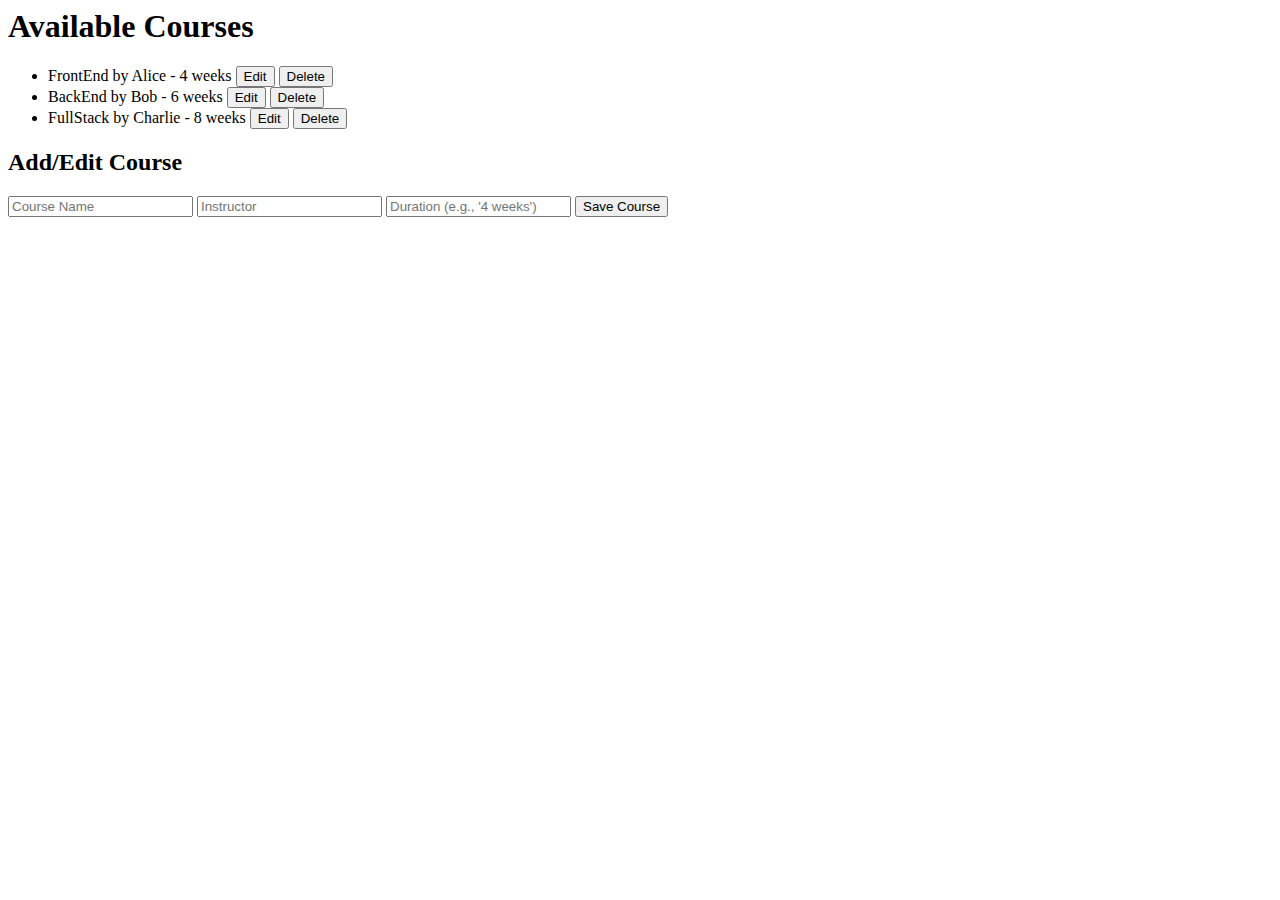
<file: javascript/demos/ArrayOfObject/index.html>
<html>

<head>

</head>

<body>
    <h1>Available Courses</h1>
    <ul id="courseList">

    </ul>

    <h2>Add/Edit Course</h2>
    <input type="hidden" id="courseIndex" value="-1">
    <input type="text" id="courseName" placeholder="Course Name">
    <input type="text" id="courseInstructor" placeholder="Instructor">
    <input type="text" id="courseDuration" placeholder="Duration (e.g., '4 weeks')">
    
    <button onclick="addOrUpdateCourse()">Save Course</button>

   

    <script src="script.js"></script>
</body>

</html>
</file>
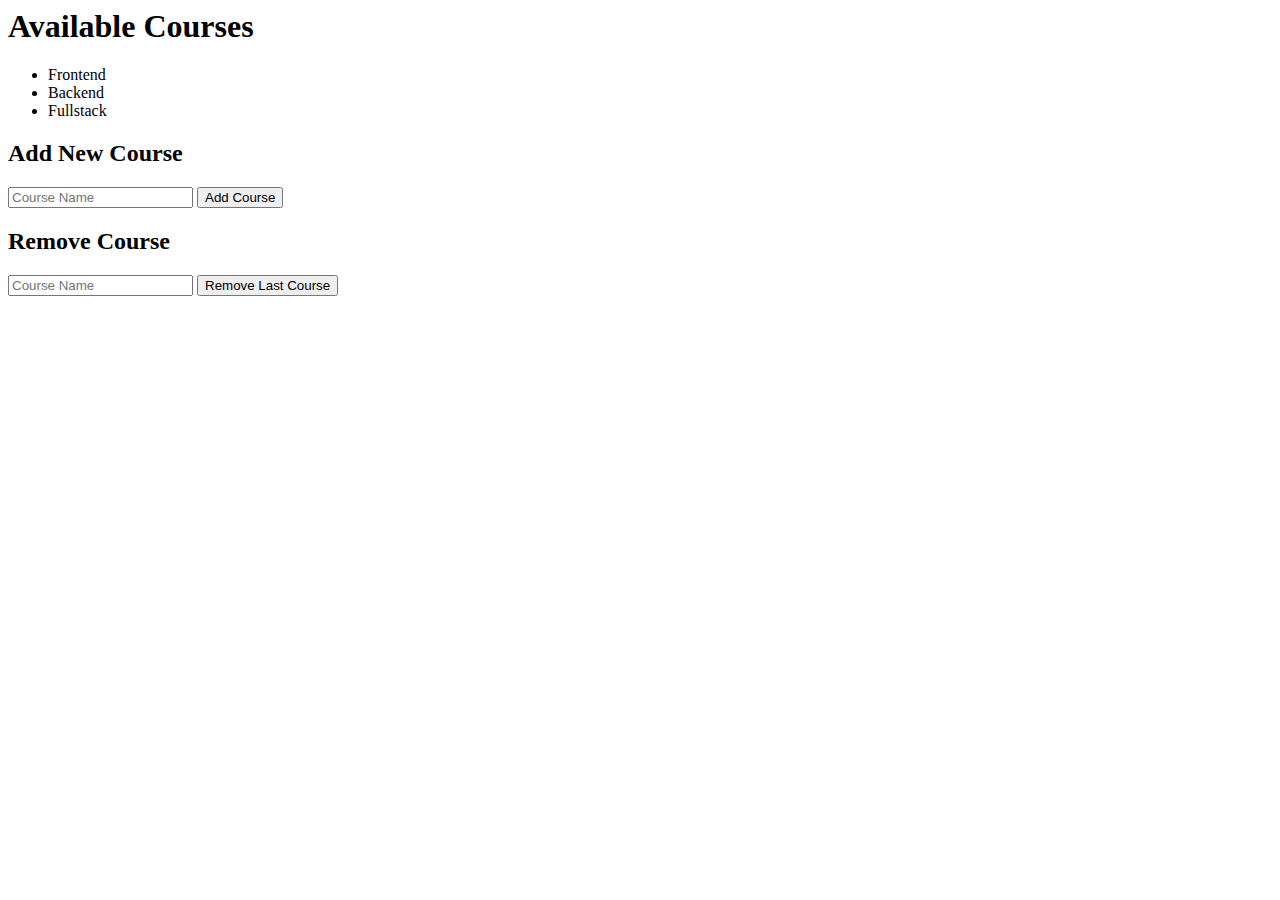
<file: javascript/demos/Arrays/index.html>
<html>

<head>

</head>

<body>
    <h1>Available Courses</h1>
    <ul id="courseList">

    </ul>
    <h2>Add New Course</h2>
    <input type="text" id="newName" placeholder="Course Name">
    <button onclick="addCourse()">Add Course</button>

    <h2>Remove Course</h2>
    <input type="text" id="removeName" placeholder="Course Name">
    <button onclick="removeCourse()">Remove Last Course</button>
    <script src="script.js"></script>
</body>

</html>
</file>
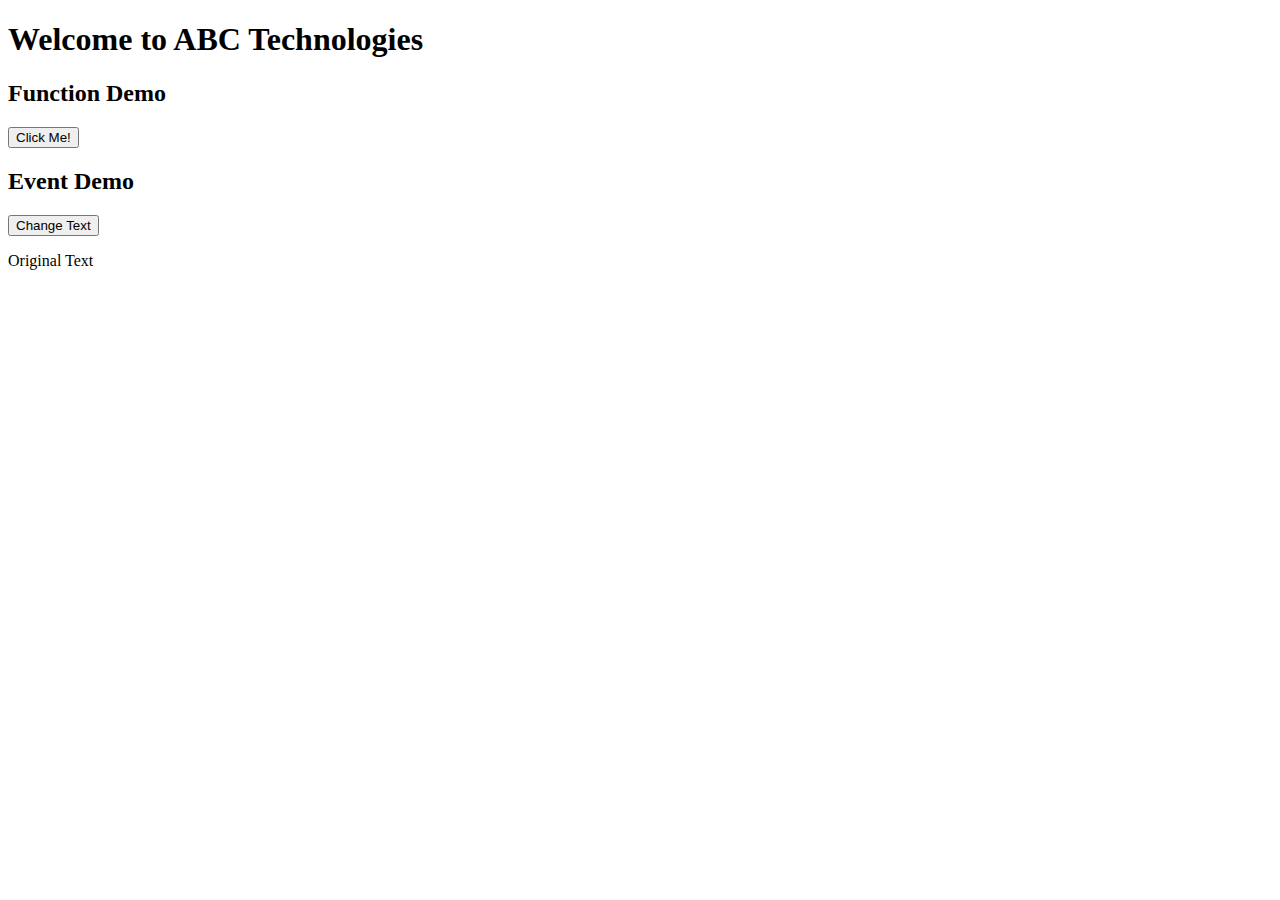
<file: javascript/demos/EventListener/index.html>
<!DOCTYPE html>
<html>
<head>
    <title>JavaScript Functions and Events</title>
    <script defer src="script.js"></script>
</head>
<body>
    <h1>Welcome to ABC Technologies</h1>

    <h2>Function Demo</h2>
    <button id="greetButton">Click Me!</button>
    <p id="greeting"></p>

    <h2>Event Demo</h2>
    <button id="changeTextButton">Change Text</button>
    <p id="textParagraph">Original Text</p>
</body>
</html>
</file>
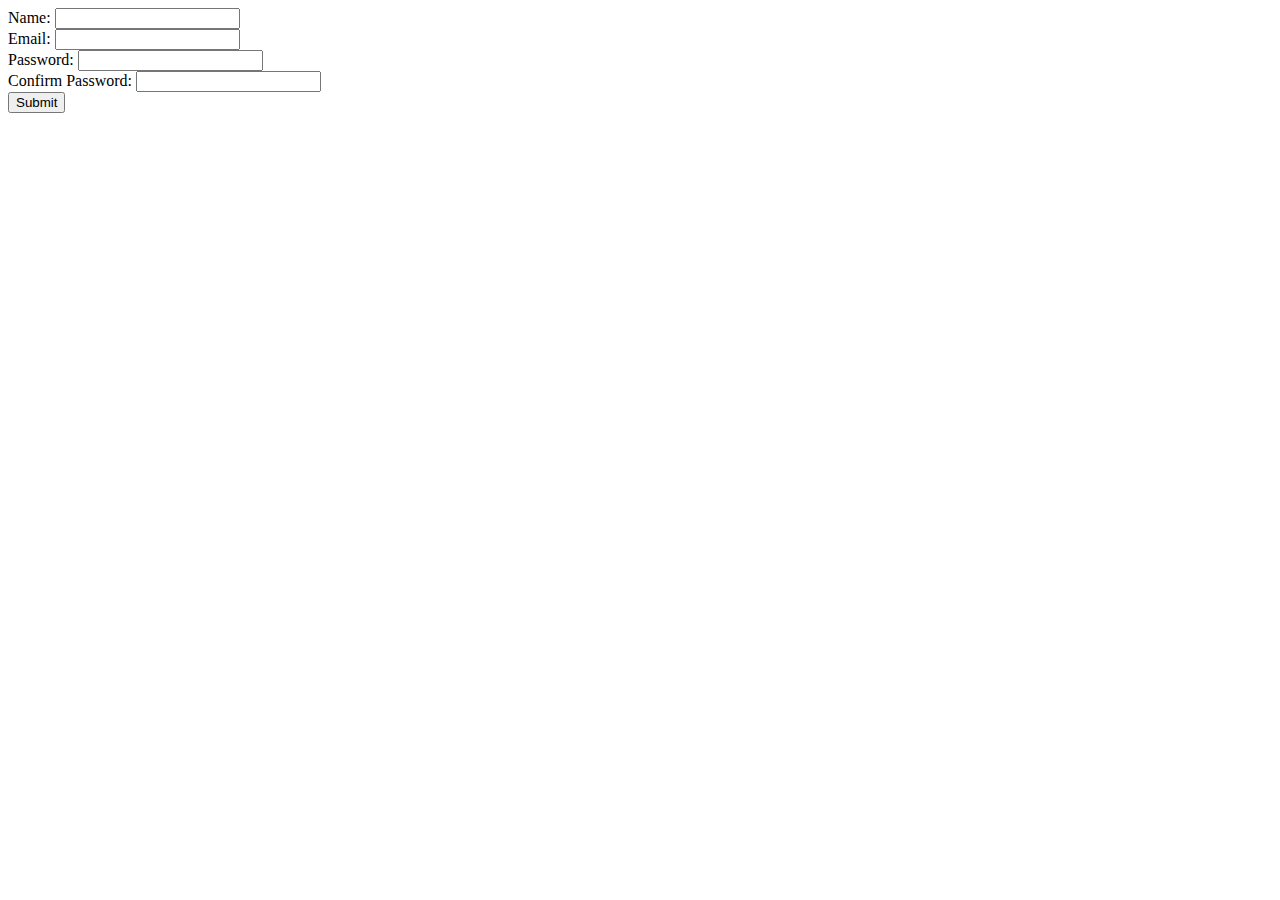
<file: javascript/demos/Validation/index.html>
<html>

<body>

    <form id="myForm">
        Name: <input type="text" id="name" /><br />
        Email: <input type="text" id="email" /><br />
        Password: <input type="password" id="password" /><br />
        Confirm Password: <input type="password" id="confirmPassword" /><br />
        <button type="submit">Submit</button>
        <p id="errorMessage" style="color: red;"></p>
    </form>

    <script src="script.js"></script>
</body>

</html>
</file>
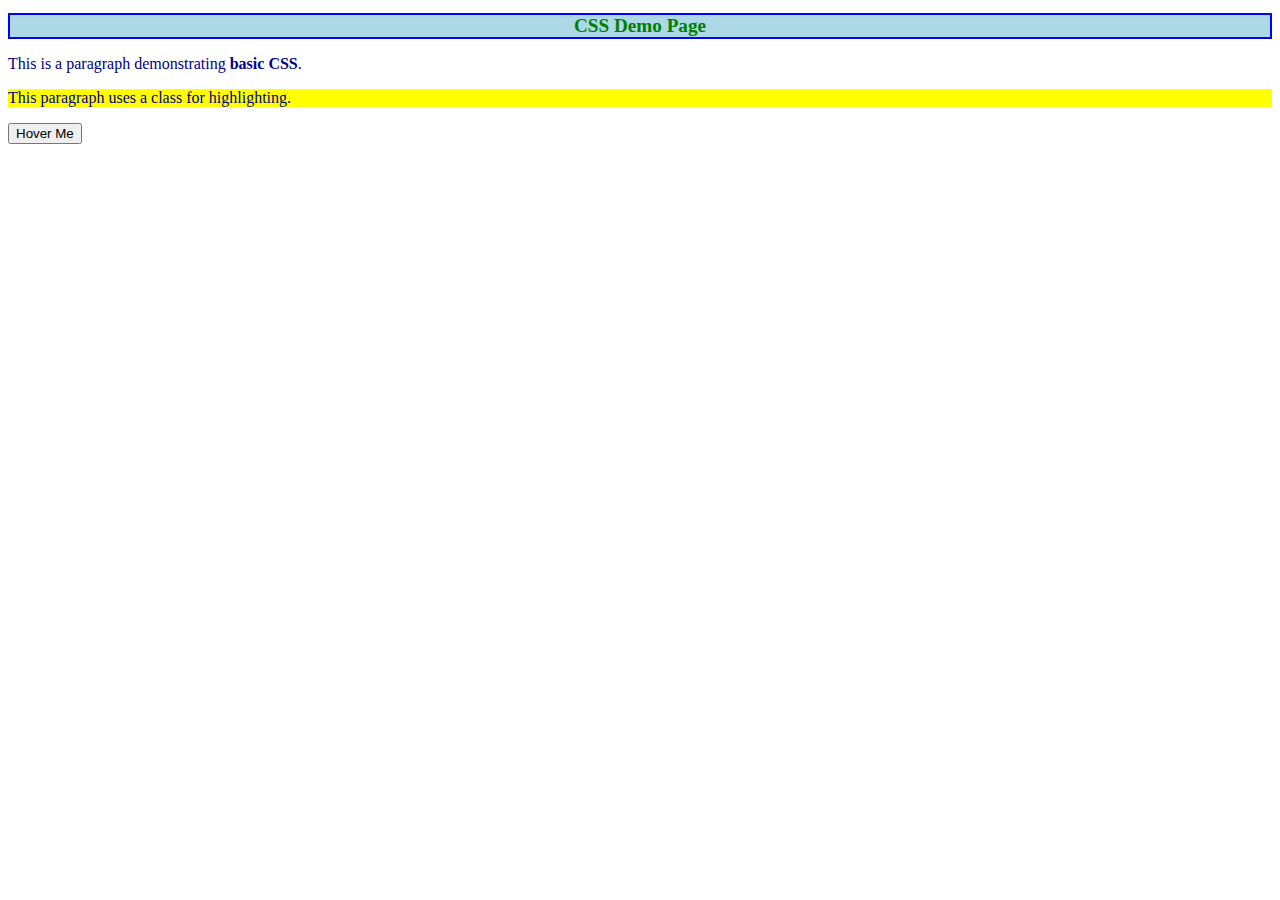
<file: demos/css.html>
<!DOCTYPE html>
<html lang="en">
<head>
    <meta charset="UTF-8">
    <meta name="viewport" content="width=device-width, initial-scale=1.0">
    <title>CSS Demo</title>
    <style>
        p { color: darkblue; }
        .highlight { background-color: yellow; }
        #main-header { text-align: center; color: green; background-color: lightblue}
        .class2{
            font-size: larger;
        }
        h1{
            color:red;
            border: 2px solid blue;
        }
        button:hover { background-color: black; color: white; }
    </style>
    <link rel="stylesheet" href="demo-styles.css">
</head>
<body class="style1">
    <h1 id="main-header" class="highlight class2" >CSS Demo Page</h1>
    <p>This is a paragraph demonstrating <strong>basic CSS</strong>.</p>
    <p class="highlight">This paragraph uses a class for highlighting.</p>
    <button>Hover Me</button>
</body>
</html>
</file>
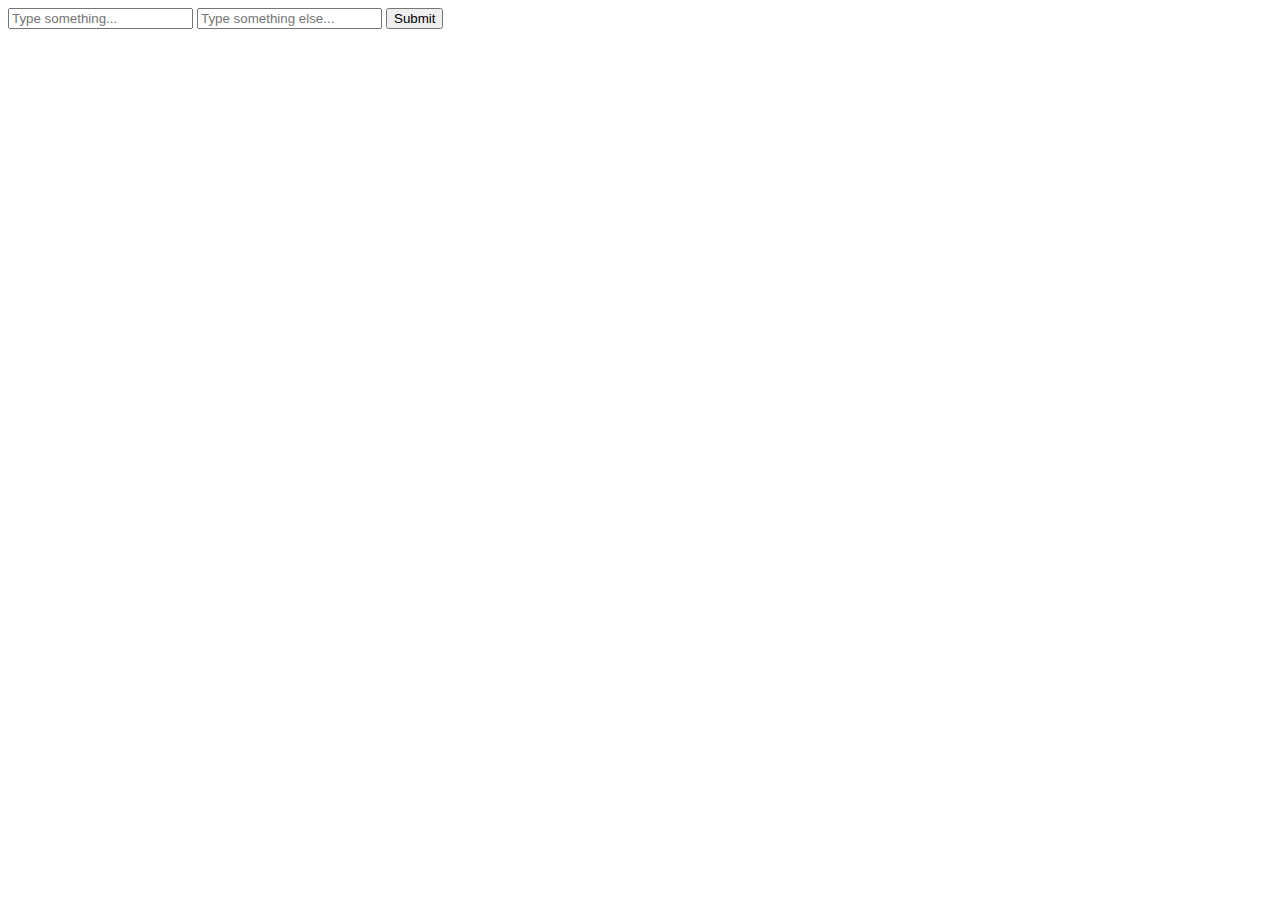
<file: javascript/js1.html>
<html lang="en">
<head>
    <meta charset="UTF-8">
    <meta name="viewport" content="width=device-width, initial-scale=1.0">
    <title>JavaScript Example</title>
    <script src="name.js"></script>
</head>
<body>
    <input type="text" id="inputField" placeholder="Type something...">
    <input type="text" id="inputField2" placeholder="Type something else...">
    <button id="submitButton" onclick="name1()">Submit</button>
    <br>
    <br>
    <div id="output"></div>
</body>
</html>
</file>
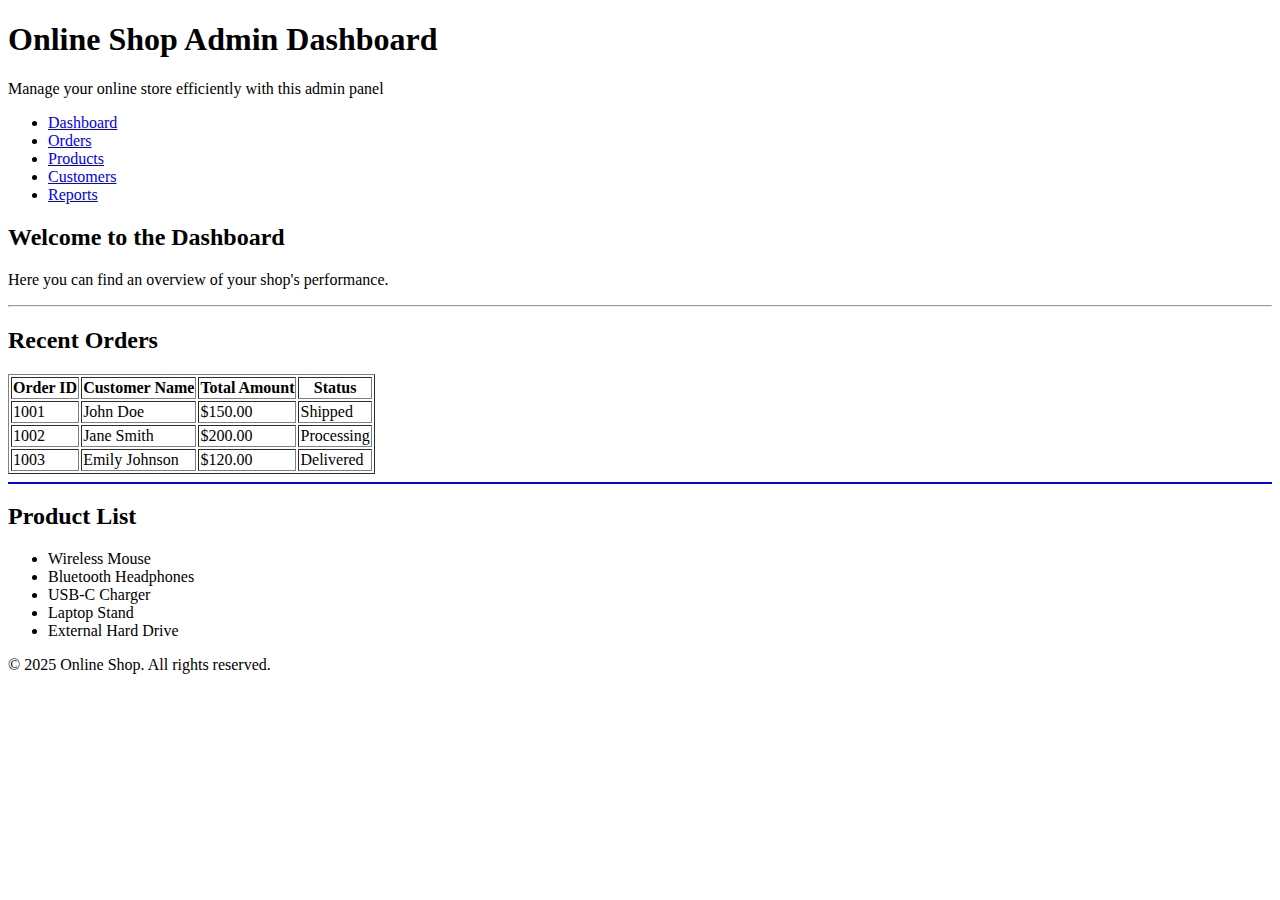
<file: online-shop-dashboard/lab2.html>
<!DOCTYPE html>
<html lang="en">
<head>
    <meta charset="UTF-8">
    <meta name="viewport" content="width=device-width, initial-scale=1.0">
    <title>Online Shop Admin Dashboard</title>
    <meta name="description" content="Admin dashboard for managing online shop operations">
</head>
<body>
    <header>
        <h1>Online Shop Admin Dashboard</h1>
        <p>Manage your online store efficiently with this admin panel</p>
    </header>
    
    <nav>
        <ul>
            <li><a href="#dashboard">Dashboard</a></li>
            <li><a href="#orders">Orders</a></li>
            <li><a href="#products">Products</a></li>
            <li><a href="#customers">Customers</a></li>
            <li><a href="#reports">Reports</a></li>
        </ul>
    </nav>
    <main>
        <section id="dashboard">
            <h2>Welcome to the Dashboard</h2>
            <p>Here you can find an overview of your shop's performance.</p>
        </section>
        <hr>
        <section id="orders">
            <h2>Recent Orders</h2>
            <table border="1">
                <thead>
                    <tr>
                        <th>Order ID</th>
                        <th>Customer Name</th>
                        <th>Total Amount</th>
                        <th>Status</th>
                    </tr>
                </thead>
                <tbody>
                    <tr>
                        <td>1001</td>
                        <td>John Doe</td>
                        <td>$150.00</td>
                        <td>Shipped</td>
                    </tr>
                    <tr>
                        <td>1002</td>
                        <td>Jane Smith</td>
                        <td>$200.00</td>
                        <td>Processing</td>
                    </tr>
                    <tr>
                        <td>1003</td>
                        <td>Emily Johnson</td>
                        <td>$120.00</td>
                        <td>Delivered</td>
                    </tr>
                </tbody>
            </table>
        </section>
        <hr color="blue"/>
        <section id="products">
            <h2>Product List</h2>
            <ul>
                <li>Wireless Mouse</li>
                <li>Bluetooth Headphones</li>
                <li>USB-C Charger</li>
                <li>Laptop Stand</li>
                <li>External Hard Drive</li>
            </ul>
        </section>        
    </main>
    <footer>
        <p>&copy; 2025 Online Shop. All rights reserved.</p>
    </footer>
</body>
</html>
</file>
<file: demos/demo-styles.css>
<!DOCTYPE html>
<html lang="en">
<head>
    <meta charset="UTF-8">
    <meta name="viewport" content="width=device-width, initial-scale=1.0">
    <title>CSS Demo</title>
    <style>
        p { color: darkblue; }
        .highlight { background-color: yellow; }
        #main-header { text-align: center; color: green; background-color: lightblue}
        .class2{
            font-size: larger;
        }
        h1{
            color:red;
            border: 2px solid blue;
        }
        button:hover { background-color: black; color: white; }
    </style>
    <link rel="stylesheet" href="demo-styles.css">
</head>
<body class="style1">
    <h1 id="main-header" class="highlight class2" >CSS Demo Page</h1>
    <p>This is a paragraph demonstrating <strong>basic CSS</strong>.</p>
    <p class="highlight">This paragraph uses a class for highlighting.</p>
    <button>Hover Me</button>
</body>
</html>
</file>
